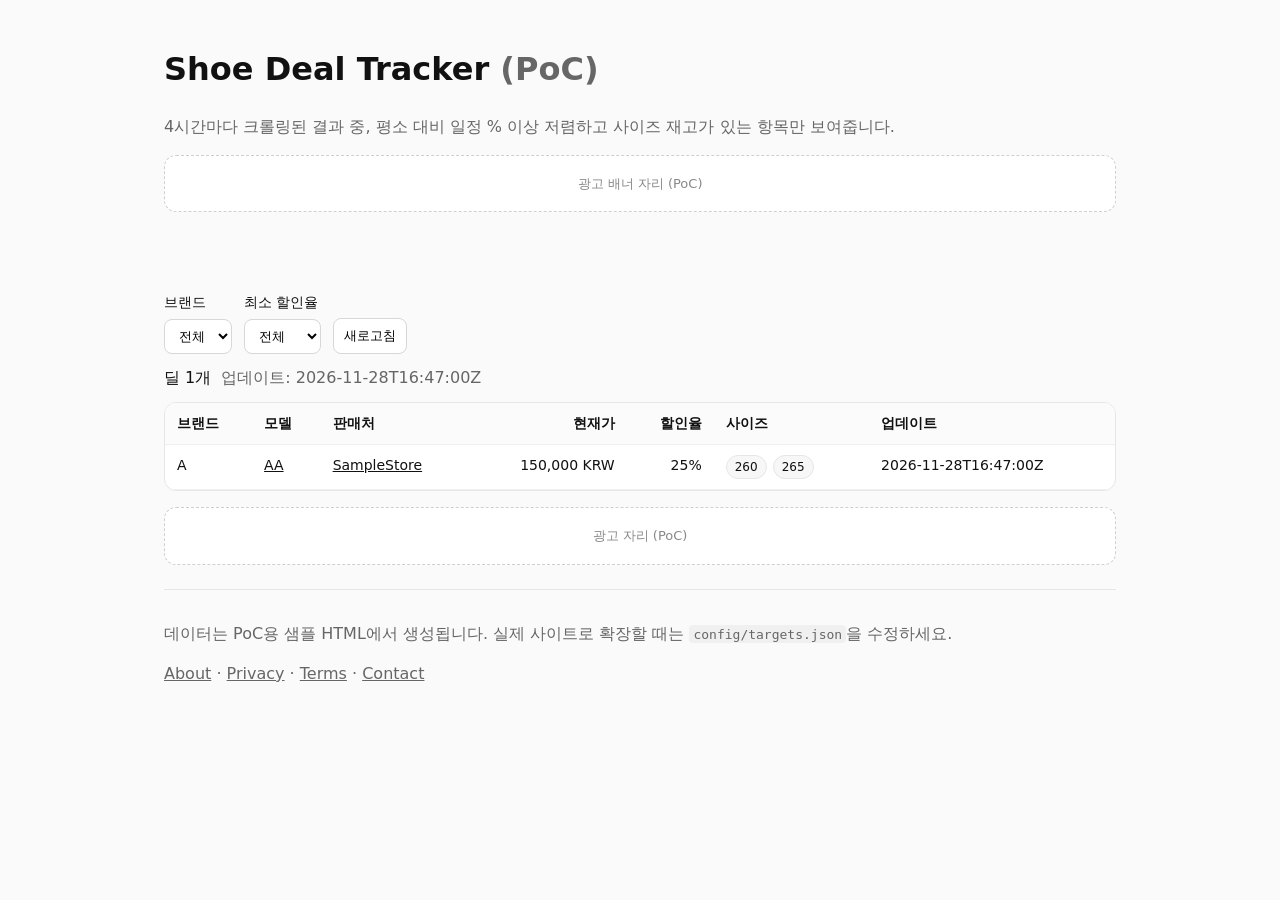
<file: docs/index.html>
<!doctype html>
<html lang="ko">
<head>
  <meta charset="utf-8" />
  <meta name="viewport" content="width=device-width, initial-scale=1" />
  <title>Shoe Deal Tracker (PoC)</title>
  <link rel="stylesheet" href="assets/style.css" />
</head>
<body>
  <header class="container">
    <h1>Shoe Deal Tracker <span class="muted">(PoC)</span></h1>
    <p class="muted">
      4시간마다 크롤링된 결과 중, 평소 대비 일정 % 이상 저렴하고 사이즈 재고가 있는 항목만 보여줍니다.
    </p>

    <!-- [AD SLOT] 상단 배너 자리 (나중에 AdSense 코드로 교체) -->
    <div class="ad-slot" aria-label="ad-slot-top">
      <div class="ad-slot__inner">광고 배너 자리 (PoC)</div>
    </div>
  </header>

  <main class="container">
    <section class="controls">
      <label>
        브랜드
        <select id="filterBrand">
          <option value="">전체</option>
        </select>
      </label>

      <label>
        최소 할인율
        <select id="filterMinDiscount">
          <option value="0">전체</option>
          <option value="10">10%+</option>
          <option value="15">15%+</option>
          <option value="20">20%+</option>
          <option value="30">30%+</option>
        </select>
      </label>

      <button id="btnRefresh" type="button">새로고침</button>
    </section>

    <section>
      <div class="status">
        <span id="statusText">로딩 중…</span>
        <span class="muted" id="statusTime"></span>
      </div>

      <div class="table-wrap">
        <table class="table" id="dealsTable" aria-label="deals table">
          <thead>
            <tr>
              <th>브랜드</th>
              <th>모델</th>
              <th>판매처</th>
              <th class="num">현재가</th>
              <th class="num">할인율</th>
              <th>사이즈</th>
              <th>업데이트</th>
            </tr>
          </thead>
          <tbody id="dealsBody">
            <!-- rows injected -->
          </tbody>
        </table>
      </div>

      <div class="empty" id="emptyState" hidden>
        현재 조건에 맞는 딜이 없습니다.
      </div>
    </section>

    <!-- [AD SLOT] 리스트 중간/하단 광고 자리 -->
    <div class="ad-slot" aria-label="ad-slot-mid">
      <div class="ad-slot__inner">광고 자리 (PoC)</div>
    </div>

    <footer class="footer">
      <p class="muted">
        데이터는 PoC용 샘플 HTML에서 생성됩니다. 실제 사이트로 확장할 때는 <code>config/targets.json</code>을 수정하세요.
      </p>
      <p class="muted">
        <a href="about.html">About</a> · <a href="privacy.html">Privacy</a> · <a href="terms.html">Terms</a> · <a href="contact.html">Contact</a>
      </p>
    </footer>
  </main>

  <script src="assets/app.js"></script>
</body>
</html>
</file>
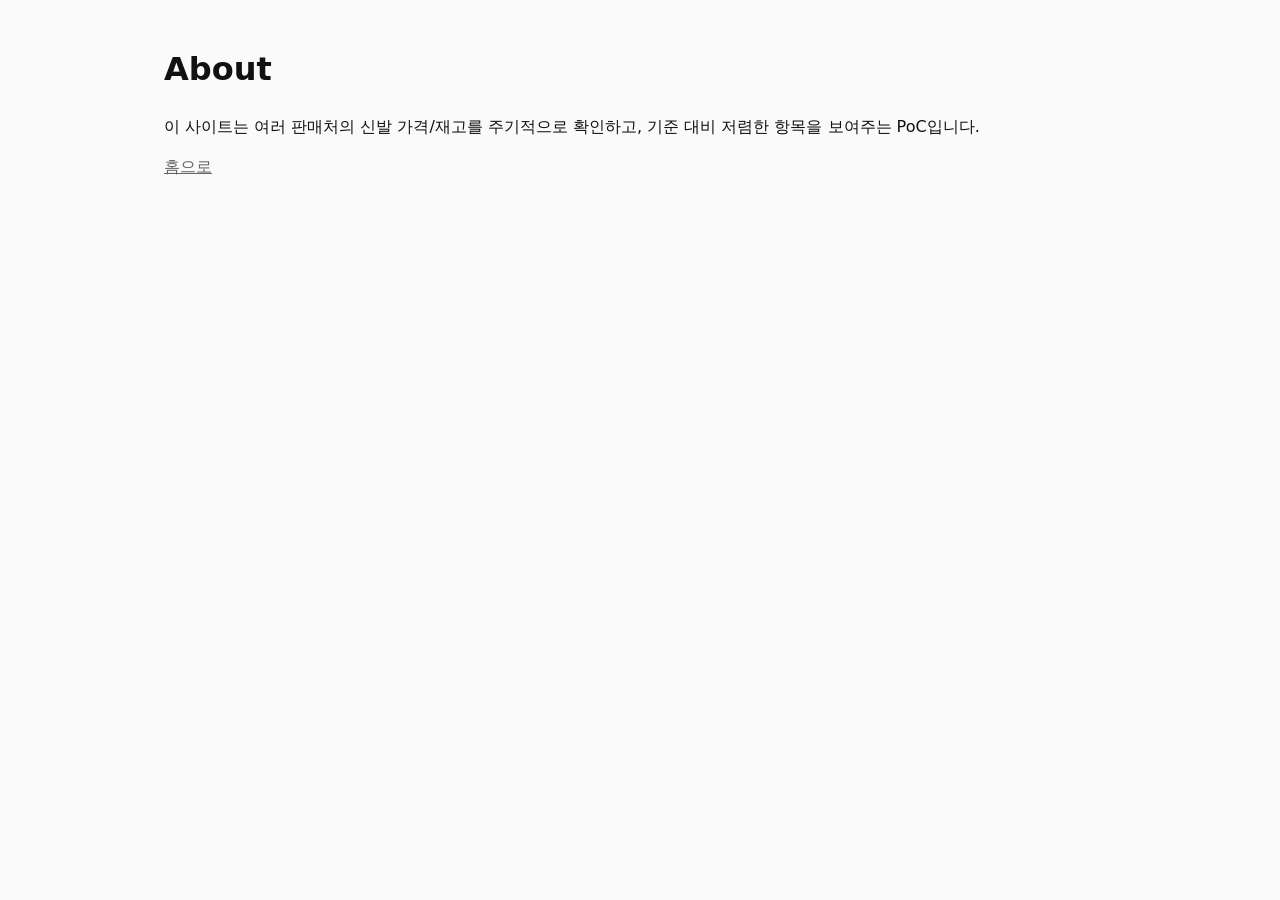
<file: docs/about.html>
<!doctype html>
<html lang="ko"><head><meta charset="utf-8"/><meta name="viewport" content="width=device-width, initial-scale=1"/>
<title>About - Shoe Deal Tracker</title><link rel="stylesheet" href="assets/style.css"/></head>
<body><main class="container">
<h1>About</h1>
<p>이 사이트는 여러 판매처의 신발 가격/재고를 주기적으로 확인하고, 기준 대비 저렴한 항목을 보여주는 PoC입니다.</p>
<p class="muted"><a href="index.html">홈으로</a></p>
</main></body></html>
</file>
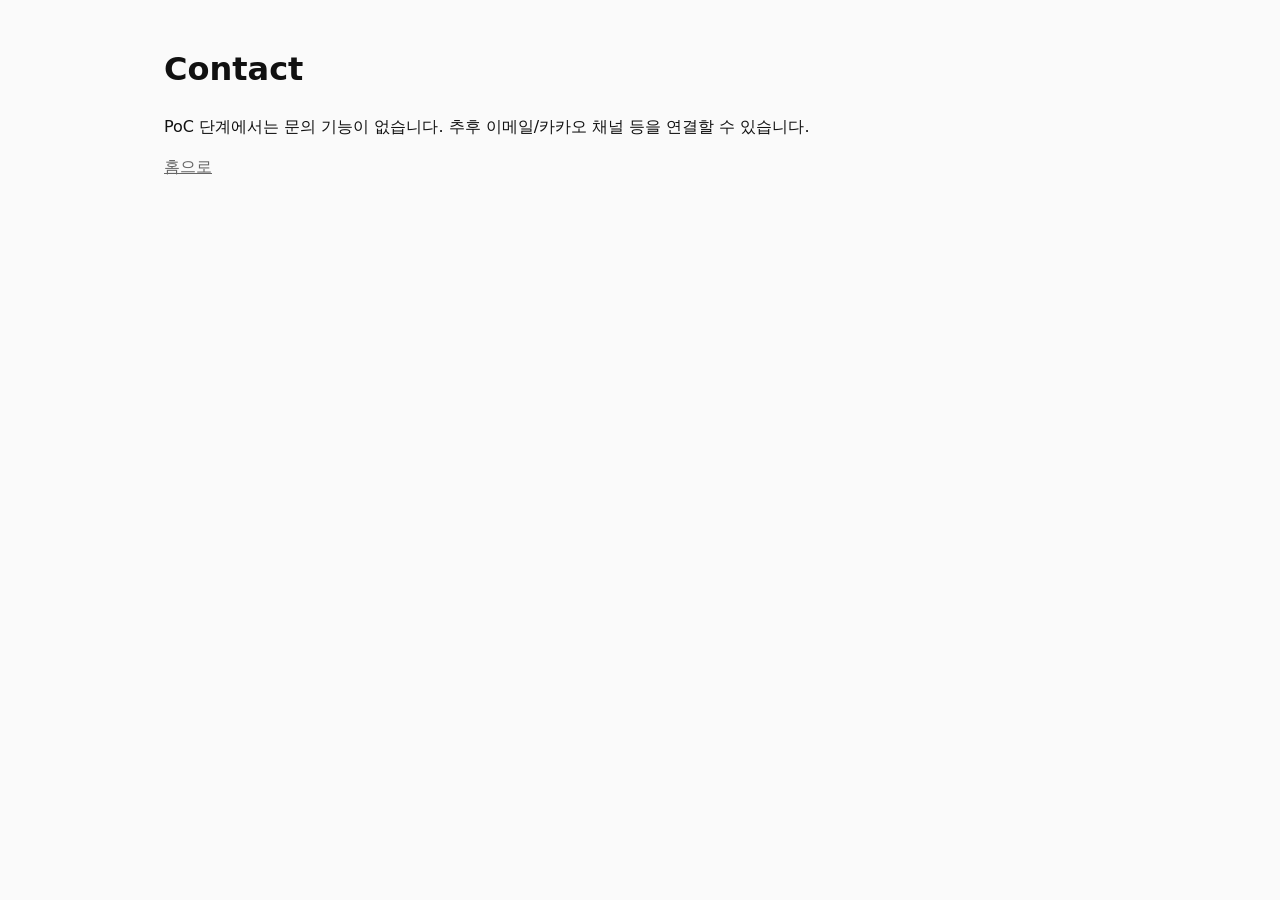
<file: docs/contact.html>
<!doctype html>
<html lang="ko"><head><meta charset="utf-8"/><meta name="viewport" content="width=device-width, initial-scale=1"/>
<title>Contact - Shoe Deal Tracker</title><link rel="stylesheet" href="assets/style.css"/></head>
<body><main class="container">
<h1>Contact</h1>
<p>PoC 단계에서는 문의 기능이 없습니다. 추후 이메일/카카오 채널 등을 연결할 수 있습니다.</p>
<p class="muted"><a href="index.html">홈으로</a></p>
</main></body></html>
</file>
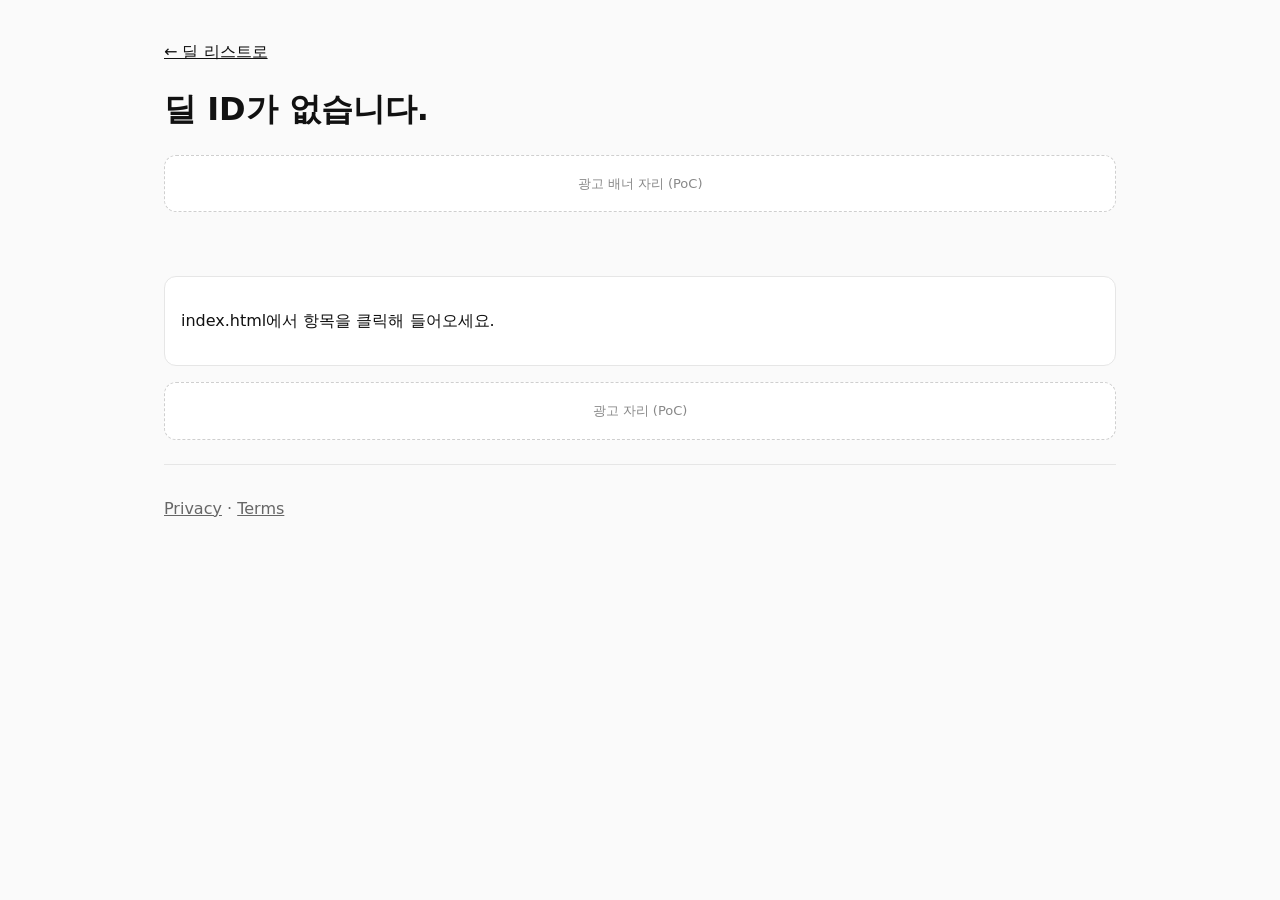
<file: docs/p.html>
<!doctype html>
<html lang="ko">
<head>
  <meta charset="utf-8" />
  <meta name="viewport" content="width=device-width, initial-scale=1" />
  <title>Deal Detail - Shoe Deal Tracker (PoC)</title>
  <link rel="stylesheet" href="assets/style.css" />
</head>
<body>
  <header class="container">
    <p><a href="index.html">← 딜 리스트로</a></p>
    <h1 id="title">로딩 중…</h1>

    <!-- [AD SLOT] 상세 상단 -->
    <div class="ad-slot" aria-label="ad-slot-detail-top">
      <div class="ad-slot__inner">광고 배너 자리 (PoC)</div>
    </div>
  </header>

  <main class="container">
    <section class="card" id="detailCard">
      <!-- injected -->
    </section>

    <!-- [AD SLOT] 상세 하단 -->
    <div class="ad-slot" aria-label="ad-slot-detail-bottom">
      <div class="ad-slot__inner">광고 자리 (PoC)</div>
    </div>

    <footer class="footer">
      <p class="muted"><a href="privacy.html">Privacy</a> · <a href="terms.html">Terms</a></p>
    </footer>
  </main>

  <script src="assets/app.js"></script>
</body>
</html>
</file>
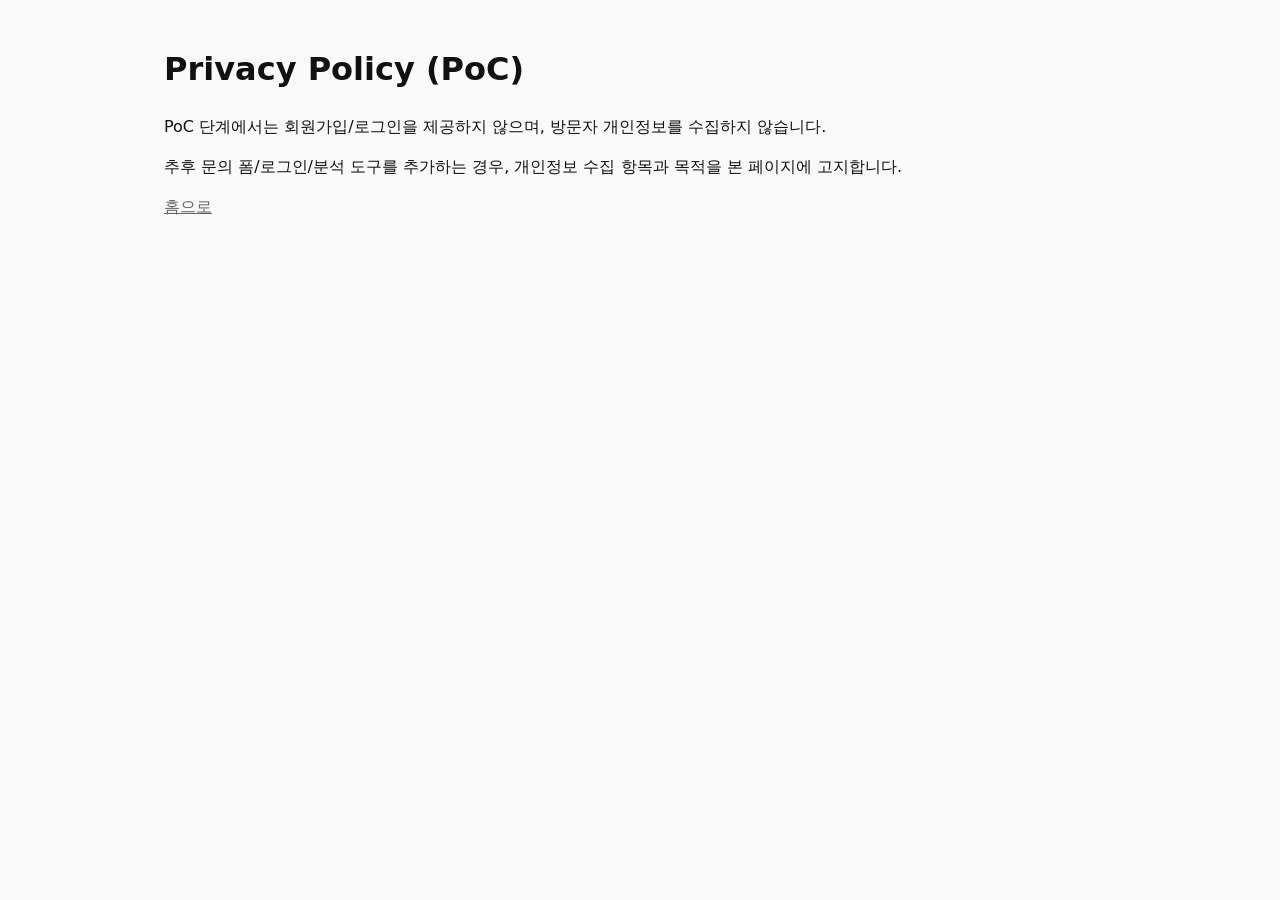
<file: docs/privacy.html>
<!doctype html>
<html lang="ko"><head><meta charset="utf-8"/><meta name="viewport" content="width=device-width, initial-scale=1"/>
<title>Privacy - Shoe Deal Tracker</title><link rel="stylesheet" href="assets/style.css"/></head>
<body><main class="container">
<h1>Privacy Policy (PoC)</h1>
<p>PoC 단계에서는 회원가입/로그인을 제공하지 않으며, 방문자 개인정보를 수집하지 않습니다.</p>
<p>추후 문의 폼/로그인/분석 도구를 추가하는 경우, 개인정보 수집 항목과 목적을 본 페이지에 고지합니다.</p>
<p class="muted"><a href="index.html">홈으로</a></p>
</main></body></html>
</file>
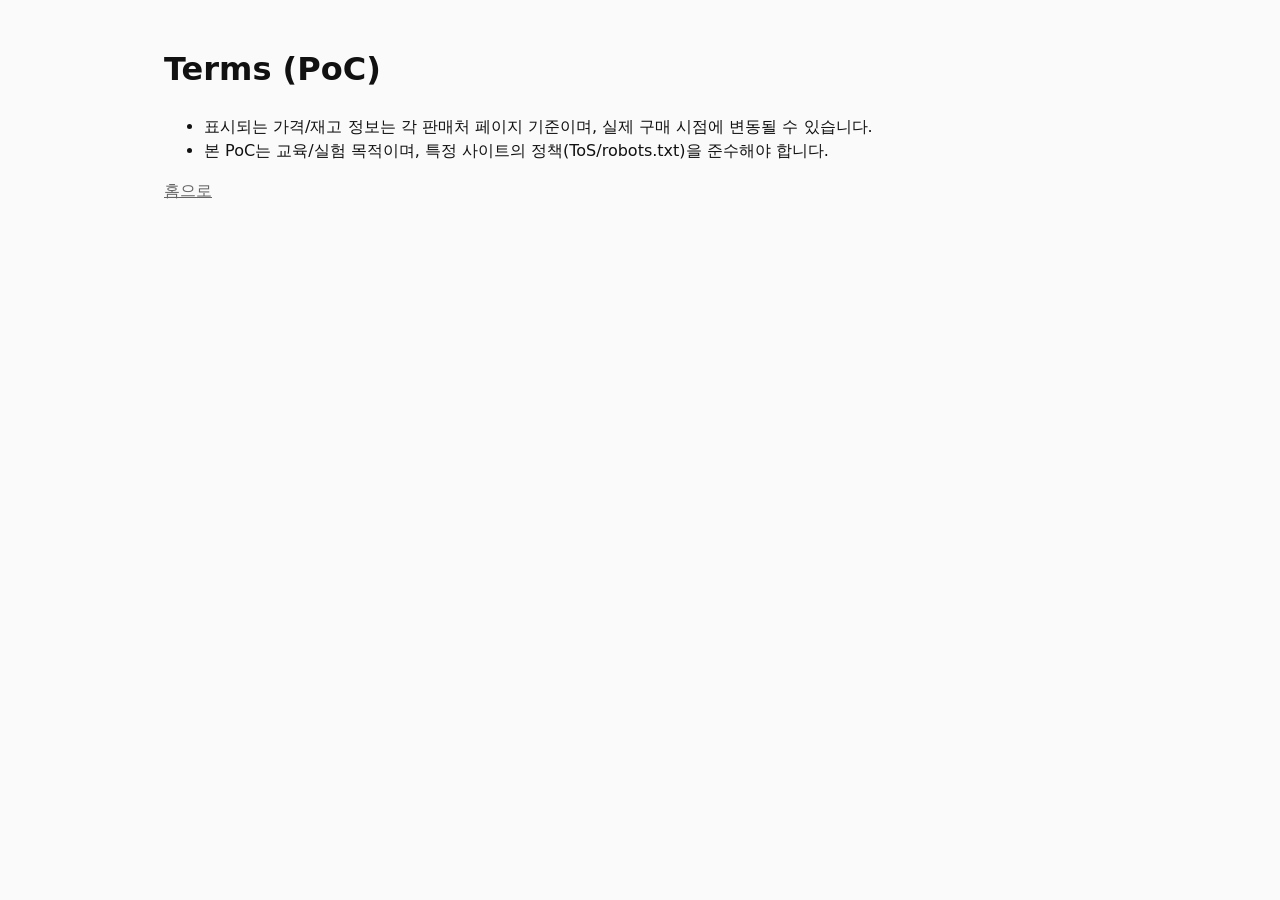
<file: docs/terms.html>
<!doctype html>
<html lang="ko"><head><meta charset="utf-8"/><meta name="viewport" content="width=device-width, initial-scale=1"/>
<title>Terms - Shoe Deal Tracker</title><link rel="stylesheet" href="assets/style.css"/></head>
<body><main class="container">
<h1>Terms (PoC)</h1>
<ul>
  <li>표시되는 가격/재고 정보는 각 판매처 페이지 기준이며, 실제 구매 시점에 변동될 수 있습니다.</li>
  <li>본 PoC는 교육/실험 목적이며, 특정 사이트의 정책(ToS/robots.txt)을 준수해야 합니다.</li>
</ul>
<p class="muted"><a href="index.html">홈으로</a></p>
</main></body></html>
</file>
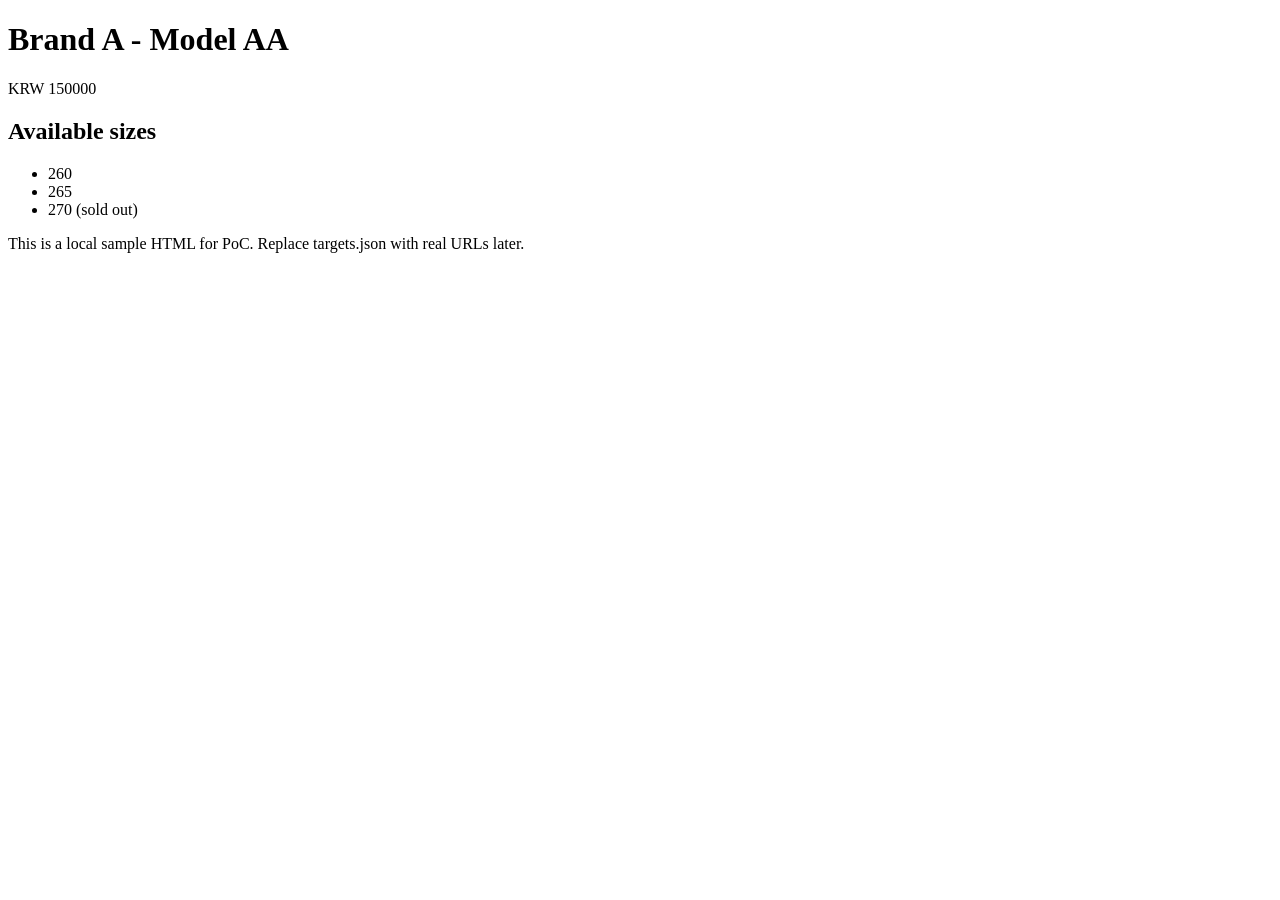
<file: samples/store1.html>
<!doctype html>
<html lang="ko">
<head>
  <meta charset="utf-8" />
  <title>SampleStore - A AA</title>
</head>
<body>
  <h1 class="product-title">Brand A - Model AA</h1>

  <div class="pricing">
    <span class="currency">KRW</span>
    <span class="price">150000</span>
  </div>

  <div class="inventory">
    <h2>Available sizes</h2>
    <ul class="sizes">
      <li class="size">260</li>
      <li class="size">265</li>
      <li class="size out">270 (sold out)</li>
    </ul>
  </div>

  <p class="note">This is a local sample HTML for PoC. Replace targets.json with real URLs later.</p>
</body>
</html>
</file>
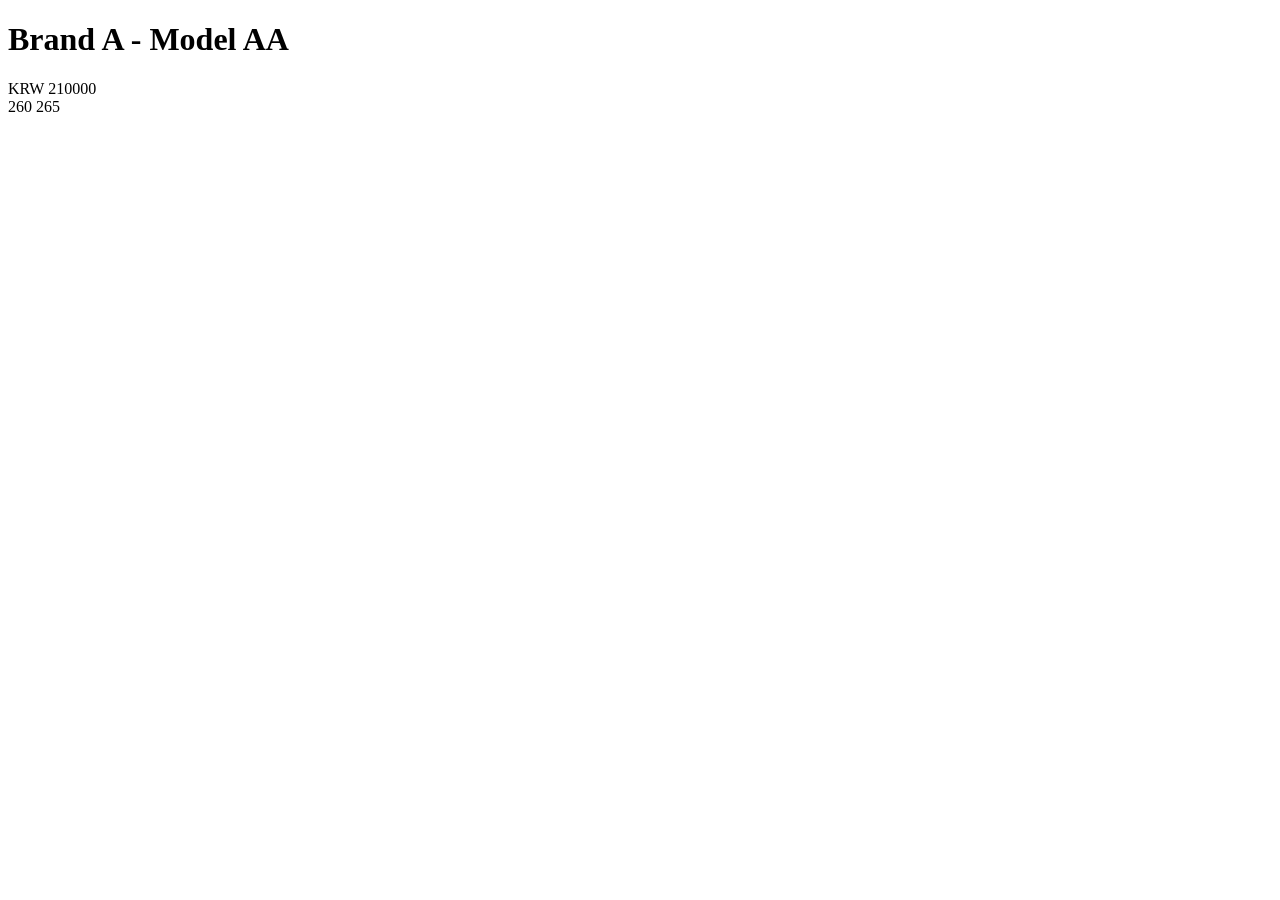
<file: samples/store2.html>
<!doctype html>
<html lang="en">
<head>
  <meta charset="utf-8" />
  <title>AnotherStore - A AA</title>
</head>
<body>
  <h1 id="title">Brand A - Model AA</h1>

  <div id="pricebox">
    <span data-currency="KRW">KRW</span>
    <span id="final-price">210000</span>
  </div>

  <div id="sizes">
    <span class="opt">260</span>
    <span class="opt">265</span>
  </div>
</body>
</html>
</file>
<file: docs/assets/style.css>
/* Minimal, clean PoC styling */
:root { color-scheme: light; }
* { box-sizing: border-box; }
body {
  margin: 0;
  font-family: system-ui, -apple-system, Segoe UI, Roboto, Helvetica, Arial, "Apple SD Gothic Neo", "Noto Sans KR", sans-serif;
  line-height: 1.5;
  background: #fafafa;
  color: #111;
}
a { color: inherit; }
code { background: #f0f0f0; padding: 0.1rem 0.25rem; border-radius: 4px; }

.container { max-width: 1000px; margin: 0 auto; padding: 24px; }
.muted { color: #666; }
.footer { margin-top: 24px; padding-top: 16px; border-top: 1px solid #e6e6e6; }

.controls {
  display: flex; flex-wrap: wrap;
  gap: 12px;
  align-items: end;
  margin: 16px 0 12px;
}
.controls label { display: grid; gap: 6px; font-size: 14px; }
.controls select, .controls button {
  padding: 8px 10px;
  border: 1px solid #d7d7d7;
  border-radius: 8px;
  background: white;
}
.controls button { cursor: pointer; }

.status { display: flex; gap: 10px; align-items: baseline; margin: 8px 0 12px; }

.table-wrap { overflow-x: auto; background: white; border: 1px solid #e6e6e6; border-radius: 12px; }
.table { width: 100%; border-collapse: collapse; min-width: 860px; }
.table th, .table td { padding: 10px 12px; border-bottom: 1px solid #f0f0f0; font-size: 14px; vertical-align: top; }
.table th { text-align: left; background: #fbfbfb; font-weight: 600; }
.table td.num, .table th.num { text-align: right; font-variant-numeric: tabular-nums; }
.table tr:hover td { background: #fcfcff; }

.badge {
  display: inline-block;
  padding: 2px 8px;
  border: 1px solid #e6e6e6;
  border-radius: 999px;
  background: #f7f7f7;
  font-size: 12px;
  margin-right: 6px;
}

.ad-slot {
  margin: 16px 0;
  border: 1px dashed #cfcfcf;
  border-radius: 12px;
  background: #fff;
}
.ad-slot__inner {
  padding: 18px;
  text-align: center;
  color: #888;
  font-size: 13px;
}

.card {
  background: white;
  border: 1px solid #e6e6e6;
  border-radius: 12px;
  padding: 16px;
}

.empty {
  margin: 14px 0;
  padding: 14px;
  border: 1px solid #eee;
  border-radius: 12px;
  background: white;
}
</file>
